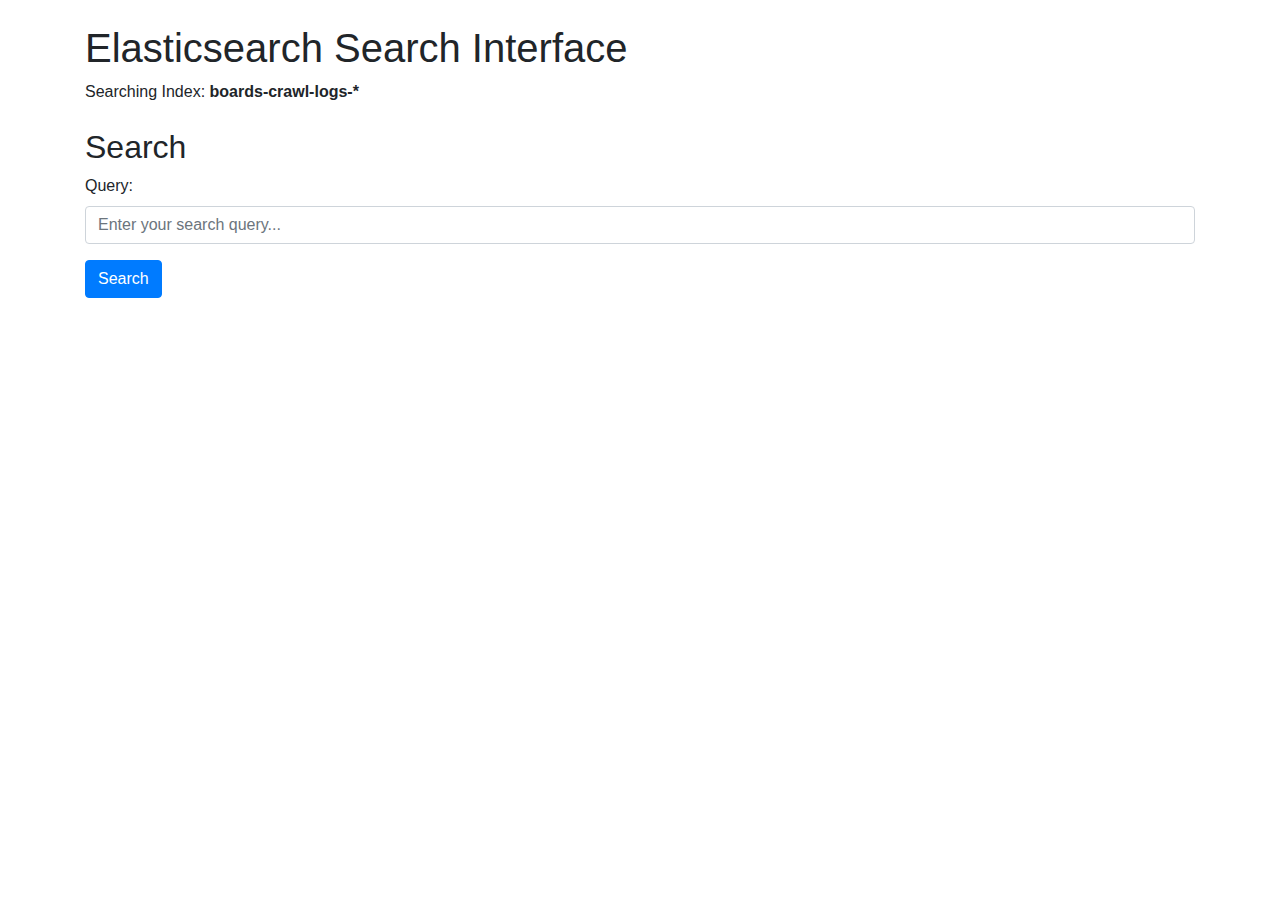
<file: templates/index.html>
<!DOCTYPE html>
<html lang="en">

<head>
    <meta charset="UTF-8">
    <meta name="viewport" content="width=device-width, initial-scale=1.0">
    <title>Elasticsearch Index Search</title>
    <link href="https://maxcdn.bootstrapcdn.com/bootstrap/4.5.2/css/bootstrap.min.css" rel="stylesheet">
</head>

<body>

<div class="container mt-4">
    <h1>Elasticsearch Search Interface</h1>
    <p>Searching Index: <strong>boards-crawl-logs-*</strong></p>

    <!-- Search Form -->
    <h2 class="mt-4">Search</h2>
    <form action="/search" method="post" class="mb-4">
        
        <div class="form-group">
            <label for="query">Query:</label>
            <input type="text" name="query" id="query" class="form-control text-dark" placeholder="Enter your search query...">
        </div>
        
        <button type="submit" class="btn btn-primary">Search</button>

    </form>
</div>

<!-- Optional JavaScript -->
<script src="https://code.jquery.com/jquery-3.5.1.slim.min.js"></script>
<script src="https://cdn.jsdelivr.net/npm/@popperjs/core@2.9.3/dist/umd/popper.min.js"></script>
<script src="https://maxcdn.bootstrapcdn.com/bootstrap/4.5.2/js/bootstrap.min.js"></script>

</body>
</html>
</file>
